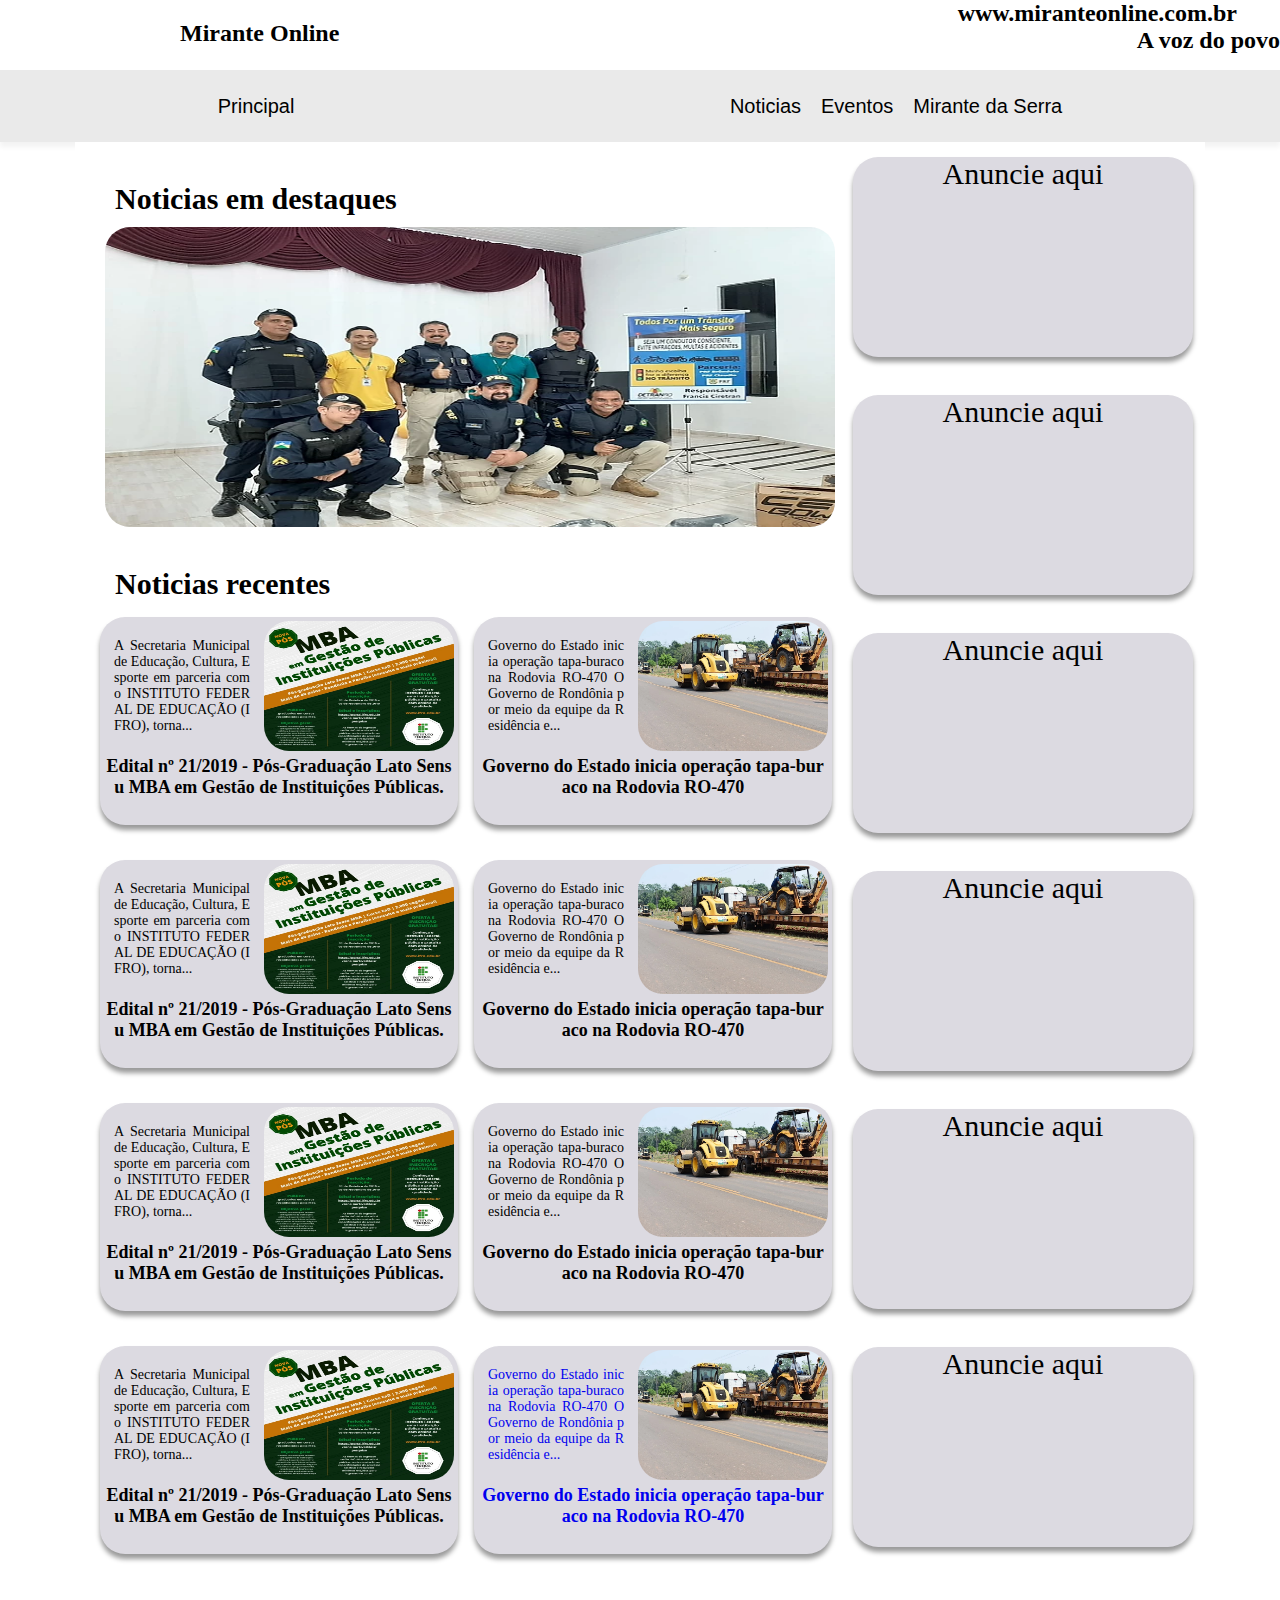
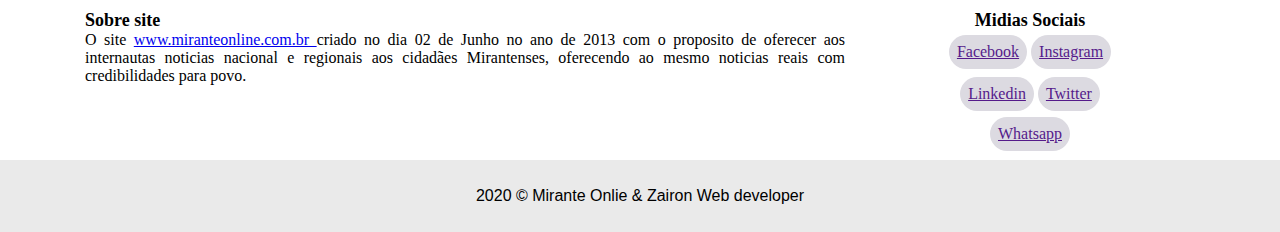
<file: mirante-online/index.html>
<!DOCTYPE html>
<html lang="pt-BR">
<head>
    <meta charset="UTF-8">
    <meta name="viewport" content="width=device-width, initial-scale=1.0">
    <link rel="stylesheet" href="css/global.css"/>
    
    <title>Mirante Online</title>
</head>
<body>
    <div class="esloga-site">
        <h2 id="nomeSite">Mirante Online</h2>
        <div>
            <h2 class="sSite"> www.miranteonline.com.br</h2>
            <h2  class="sSite" id="eslaSite">A voz do povo</h2>    
        </div>
    </div>
    
    <nav>
        <div class="nav-container">
            <ul class="nav-links">
                <li class="links"> <a href="index.html"> Principal </a></li>
            </ul>
        </div>
        <div class="nav-container">
            <ul class="nav-links">
                <li> <a href="noticias.html"> Noticias </a></li>
                <li> <a href="eventos.html"> Eventos </a></li>
                <li> <a href="mirante-da-serra.html"> Mirante da Serra </a></li>
            </ul>
        </div>
    </nav>

    <div class="interface-site">
        <main class="noticia-principal">
            <h1 id="not-destaq">Noticias em destaques</h1>
            <div class="container-carousel">
                <div class="carousel">
                    <img class="carousel" src="imagens/carrossel/carrossel.webp"/>
                </div>
            </div>

            <!--Aqui comessa os cards de noticias-->
            <h1>Noticias recentes</h1>
            <div class="container-card-news">
                <div class="col">
                    <div class="news-cards">
                        <img src="imagens/card-news/card-news-imagen.webp" alt="" class="card-news-foto">

                        <h2>
                            Edital nº 21/2019 - Pós-Graduação Lato Sensu MBA em Gestão de 
                            Instituições Públicas.
                        </h2>
                        <div>
                            <p>
                                A Secretaria Municipal de Educação, Cultura, Esporte em 
                                parceria com o INSTITUTO FEDERAL DE EDUCAÇÃO (IFRO), torna... 
                            </p>
                        </div>
                    </div>
                </div>

                <div class="col">
                    <div class="news-cards">
                        <img src="imagens/card-news/card-news-imagen-2.webp" alt="" class="card-news-foto">

                        <h2>
                            Governo do Estado inicia operação tapa-buraco na Rodovia RO-470
                        </h2>
                        <div>
                            <p>
                                Governo do Estado inicia operação tapa-buraco na Rodovia RO-470
                                O Governo de Rondônia por meio da equipe da Residência e... 
                            </p>
                        </div>
                    </div>
                </div>
            </div>

            <div class="container-card-news">
                <div class="col">
                    <div class="news-cards">
                        <img src="imagens/card-news/card-news-imagen.webp" alt="" class="card-news-foto">

                        <h2>
                            Edital nº 21/2019 - Pós-Graduação Lato Sensu MBA em Gestão de 
                            Instituições Públicas.
                        </h2>
                        <div>
                            <p>
                                A Secretaria Municipal de Educação, Cultura, Esporte em 
                                parceria com o INSTITUTO FEDERAL DE EDUCAÇÃO (IFRO), torna... 
                            </p>
                        </div>
                    </div>
                </div>

                <div class="col">
                    <div class="news-cards">
                        <img src="imagens/card-news/card-news-imagen-2.webp" alt="" class="card-news-foto">

                        <h2>
                            Governo do Estado inicia operação tapa-buraco na Rodovia RO-470
                        </h2>
                        <div>
                            <p>
                                Governo do Estado inicia operação tapa-buraco na Rodovia RO-470
                                O Governo de Rondônia por meio da equipe da Residência e... 
                            </p>
                        </div>
                    </div>
                </div>
            </div>

            <div class="container-card-news">
                <div class="col">
                    <div class="news-cards">
                        <img src="imagens/card-news/card-news-imagen.webp" alt="" class="card-news-foto">

                        <h2>
                            Edital nº 21/2019 - Pós-Graduação Lato Sensu MBA em Gestão de 
                            Instituições Públicas.
                        </h2>
                        <div>
                            <p>
                                A Secretaria Municipal de Educação, Cultura, Esporte em 
                                parceria com o INSTITUTO FEDERAL DE EDUCAÇÃO (IFRO), torna... 
                            </p>
                        </div>
                    </div>
                </div>

                <div class="col">
                    <div class="news-cards">
                        <img src="imagens/card-news/card-news-imagen-2.webp" alt="" class="card-news-foto">

                        <h2>
                            Governo do Estado inicia operação tapa-buraco na Rodovia RO-470
                        </h2>
                        <div>
                            <p>
                                Governo do Estado inicia operação tapa-buraco na Rodovia RO-470
                                O Governo de Rondônia por meio da equipe da Residência e... 
                            </p>
                        </div>
                    </div>
                </div>
            </div>

            <div class="container-card-news">
                <div class="col">
                    <div class="news-cards">
                        <img src="imagens/card-news/card-news-imagen.webp" alt="" class="card-news-foto">

                        <h2>
                            Edital nº 21/2019 - Pós-Graduação Lato Sensu MBA em Gestão de 
                            Instituições Públicas.
                        </h2>
                        <div>
                            <p>
                                A Secretaria Municipal de Educação, Cultura, Esporte em 
                                parceria com o INSTITUTO FEDERAL DE EDUCAÇÃO (IFRO), torna... 
                            </p>
                        </div>
                    </div>
                </div>

                <div class="col">
                    <a href="#">
                        <div class="news-cards">
                            <img src="imagens/card-news/card-news-imagen-2.webp" alt="" class="card-news-foto">

                            <h2>
                                Governo do Estado inicia operação tapa-buraco na Rodovia RO-470
                            </h2>
                            <div>
                                <p>
                                    Governo do Estado inicia operação tapa-buraco na Rodovia RO-470
                                    O Governo de Rondônia por meio da equipe da Residência e... 
                                </p>
                            </div>
                        </div>
                    </a>
                </div>
            </div>
        </main>

        <aside class="propagandas">
            <div class="cards-propagandas-container">
                <div>
                    Anuncie aqui
                </div>
            </div>

            <div class="cards-propagandas-container">
                <div>
                    Anuncie aqui
                </div>
            </div>

            <div class="cards-propagandas-container">
                <div>
                    Anuncie aqui
                </div>
            </div>

            <div class="cards-propagandas-container">
                <div>
                    Anuncie aqui
                </div>
            </div>

            <div class="cards-propagandas-container">
                <div>
                    Anuncie aqui
                </div>
            </div>

            <div class="cards-propagandas-container">
                <div>
                    Anuncie aqui
                </div>
            </div>
        </aside>
    </div>

    <div class="sobre-social-midias">
        <div class="site-sobre">
            <h1>Sobre site</h1>
            <p>
                O site <a href="index.html"> www.miranteonline.com.br </a> criado no dia 02 de Junho no ano de 2013 com o proposito 
                de oferecer  aos internautas noticias nacional e regionais aos cidadães  Mirantenses, 
                oferecendo ao mesmo  noticias reais com credibilidades para povo.
            </p>
        </div>

        <div class="midias-sociais-site">
            <h1>Midias Sociais</h1>
            <div class="social">
                <div>
                    <a href="">Facebook</a>
                </div>
                <div>
                    <a href="">Instagram</a>
                </div>
            </div>
            <div class="social">
                <div>
                    <a href="">Linkedin</a>
                </div>
                <div>
                    <a href="">Twitter</a>
                </div>
            </div>
            <div>
                <a href=""> Whatsapp  </a>
            </div>
        </div>
    </div>

    <footer class="rodape-site">
        <div> 2020 &copy; Mirante Onlie & Zairon Web developer</div>
    </footer>
</body>
</html>
</file>
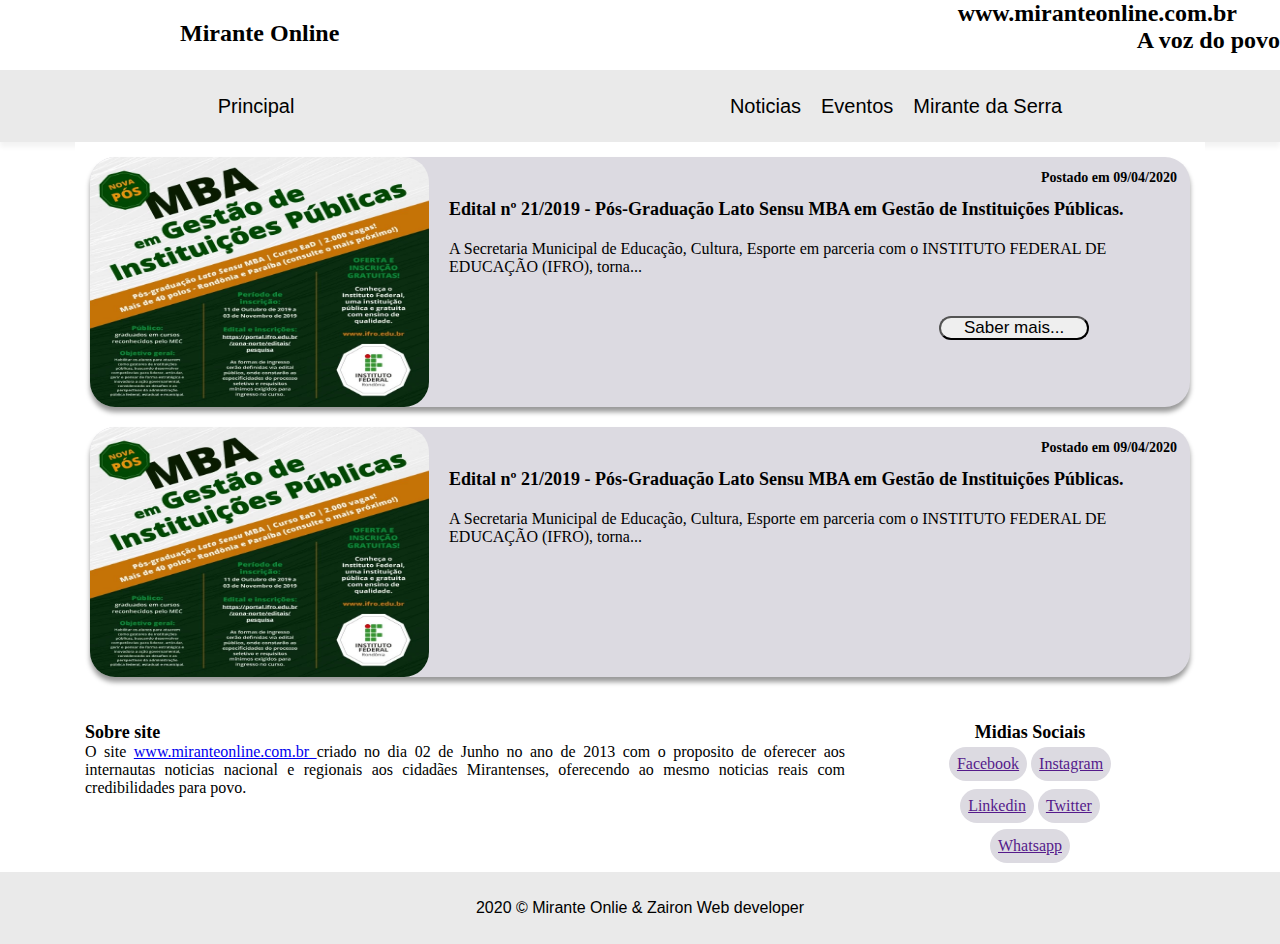
<file: mirante-online/noticias.html>
<!DOCTYPE html>
<html lang="pt-BR">
<head>
    <meta charset="UTF-8">
    <meta name="viewport" content="width=device-width, initial-scale=1.0">
    <link rel="stylesheet" href="css/global.css"/>
    <link rel="stylesheet" href="css/noticias.css"/>
    <title>Mirante Online - Noticias</title>
</head>
<body>
    <div class="esloga-site">
        <h2 id="nomeSite">Mirante Online</h2>
        <div>
            <h2 class="sSite"> www.miranteonline.com.br</h2>
            <h2  class="sSite" id="eslaSite">A voz do povo</h2>    
        </div>
    </div>
    
    <nav>
        <div class="nav-container">
            <ul class="nav-links">
                <li class="links"> <a href="index.html"> Principal </a></li>
            </ul>
        </div>
        <div class="nav-container">
            <ul class="nav-links">
                <li> <a href="noticias.html"> Noticias </a></li>
                <li> <a href="eventos.html"> Eventos </a></li>
                <li> <a href="mirante-da-serra.html"> Mirante da Serra </a></li>
            </ul>
        </div>
    </nav>

    <div class="interface-site">
        <div class="noticias-container">
            <img src="imagens/card-news/card-news-imagen.webp"/>
            <div>
                <h3>Postado em 09/04/2020</h3>
                <h2>Edital nº 21/2019 - Pós-Graduação Lato Sensu MBA em Gestão de Instituições Públicas.</h2>
                <div>
                    A Secretaria Municipal de Educação, Cultura, Esporte em parceria com o INSTITUTO FEDERAL DE EDUCAÇÃO (IFRO), torna... 
                </div>
                <button>Saber mais...</button>
            </div>
        </div>

        <div class="noticias-container">
            <img src="imagens/card-news/card-news-imagen.webp"/>
            <div>
                <h3>Postado em 09/04/2020</h3>
                <h2>Edital nº 21/2019 - Pós-Graduação Lato Sensu MBA em Gestão de Instituições Públicas.</h2>
                <div>
                    A Secretaria Municipal de Educação, Cultura, Esporte em parceria com o INSTITUTO FEDERAL DE EDUCAÇÃO (IFRO), torna... 
                </div>
            </div>
        </div>
    </div>

    <div class="sobre-social-midias">
        <div class="site-sobre">
            <h1>Sobre site</h1>
            <p>
                O site <a href="index.html"> www.miranteonline.com.br </a> criado no dia 02 de Junho no ano de 2013 com o proposito 
                de oferecer  aos internautas noticias nacional e regionais aos cidadães  Mirantenses, 
                oferecendo ao mesmo  noticias reais com credibilidades para povo.
            </p>
        </div>

        <div class="midias-sociais-site">
            <h1>Midias Sociais</h1>
            <div class="social">
                <div>
                    <a href="">Facebook</a>
                </div>
                <div>
                    <a href="">Instagram</a>
                </div>
            </div>
            <div class="social">
                <div>
                    <a href="">Linkedin</a>
                </div>
                <div>
                    <a href="">Twitter</a>
                </div>
            </div>
            <div>
                <a href=""> Whatsapp  </a>
            </div>
        </div>
    </div>

    <footer class="rodape-site">
        <div> 2020 &copy; Mirante Onlie & Zairon Web developer</div>
    </footer>
</body>
</html>
</file>
<file: mirante-online/css/global.css>
* {
    padding: 0px;
    margin: 0px;
}
/*-------------------------------------------------------------------------------*/
/*Css da nav-bar*/
nav{
    display: flex;
    justify-content: space-around;
    align-items: center;
    min-height: 8vh;
    background-color: #eaeaea;
    font-family: Arial, sans-serif;
    color: white;
    box-shadow: 0 5px 5px rgba(0,0,0, .05);
}

.nav-links {
    display: flex;
    justify-content: space-around; 
}

.nav-links a {
    text-decoration: none;
}

.links {
    margin-right: auto;
}

.nav-links li {
    list-style: none;
    height: 100%;
    max-height: 50px;
    margin-left: auto;
    display: inline-flex;
    display: block;
    padding: 10px;
}

.nav-links li a {
    color: black;
    border-radius: 20px;
    text-align: center;
    font-size: 20px;
}

.nav-container {
    display: flex;
    justify-content: center;
    justify-items: center;
}
/*----------------------------------------------------------------------------------------*/
/*Esloga do site*/
.esloga-site {
    width: 100%;
    height: 70px;
    display: flex;
    justify-content: space-between;
}

.esloga-site #nomeSite {
    margin-left: 180px;
    margin-top: 20px;
}

.esloga-site div {
    margin-left: auto;
}

.esloga-site div #eslaSite {
    margin-left: 179px;
}
/*----------------------------------------------------------------------------------------*/
/*Corpo do site*/
.interface-site {
    height: 100%;
    width: 100%;
    max-width: 1100px;
    display: flex;
    background-color: #fff;
    justify-content: space-between;
    margin: auto;
    margin-bottom: auto;
  /*  box-shadow: 0 5px 5px rgba(0,0,0, .4); */
    padding: 15px;
}

/*---------------------------------------------------------------------------------------*/
/*Os blocos de noticia que ficara na tela principal - OK*/
.noticia-principal{
    width: 100%;
    margin-left: auto;
    margin-right: auto;
    padding: 0 20px;
}
/*----------------------------------------------------------------------------------------*/
/*Carrossel do site*/
.container-carousel {
    display: flex;
    width: 100%;
    height: 100%;
    max-width: 730px;
    max-height: 300px;
    margin-top: 10px;
    border-radius: 25px;
    margin-left: -5px;
}

.carousel {
    display: flex;
    width: 100%;
    height: 100%;
    max-width: 800px;
    max-height: 300px;
    margin-top: 10px;
    border-radius: 25px;

}

/*-----------------------------------------------------------------------------------------*/
/*Titulo noticas recentes*/
.noticia-principal h1 {
    margin: 0px;;
    font-size: 30px;
    margin-top: 55px;
    margin-bottom: -30px;
  /*  box-shadow: 0 5px 5px rgba(0,0,0, .2); */
    border-radius: 25px;
    height: 40px;
    padding: 5px;
}

.noticia-principal a {
    text-decoration: none;
}

#not-destaq{
    margin-top: 20px;
}
/*---------------------------------------------------------------------------------------*/
/*Container card New*/
.container-card-news{
    display: inline-flex;
    margin-left: -15px;
}
/*--------------------------------------------------------------------------------------*/
/*Card das noticias*/
.col {
    display: inline-block;
    vertical-align: top;
    min-height: 1px;
    padding-left: 5px;
    padding-right: 5px;
    width: 100%;
    margin-right: 6px;
    *zoom: 1;
    *display: inline;
    margin-top: 20px;
  }

.news-cards{
    width: 350px;
    height: 200px;
    max-width: 350px;
    display: flex;
    justify-content: space-between;
    background-color: #DCDAE1;
    margin-top: 15px;
    border-radius: 25px;
    box-shadow: 0 5px 5px rgba(0,0,0, .4);
    padding: 4px;
}

.card-news-foto{
    width: 100%;
    height: 100%;
    max-width: 190px;
    max-height: 130px;
    border-radius: 25px;
    display: block;
    position: absolute;
    margin-left: 160px;
}

.news-cards h2 {
    width: 100%;
    height: 100%;
    display: block;
    position: absolute;
    justify-content: space-around;
    max-width: 350px;
    max-height: 70px;
    font-size: 18px;
    margin-top: 135px;
    text-align: center;
    word-break: break-all;
    word-wrap: break-word;
}

.news-cards p {
    margin-top: 7px;
    width: 85%;
    height: 100%;
    padding: 10px;
    max-width: 140px;
    text-align: justify;
    text-overflow: ellipsis;
    word-wrap: break-word;
    word-break: break-all;
    font-size: 14px;
}
/*---------------------------------------------------------------------------------------*/
/*Aside do site*/
.propagandas {
    display: inline-block;
    width: 30%;
    margin: auto;
    max-width: 350px;
    margin-right: 8px;
    margin-left: -10px;
}

/*---------------------------------------------------------------------------------------*/
/*Configurar os cards de anucios*/
.noticia-principal aside {
    width: 100%;
    max-width: 300px;
    height: 700px;
}

.cards-propagandas-container {
    width: 330px;
    height: 200px;
    position: relative;
    background-color: #DCDAE1;
    justify-content: space-evenly;
    border-radius: 25px;
    margin-bottom: 38px;
    box-shadow: 0 5px 5px rgba(0,0,0, .4);
    justify-content: space-between;
    display: inline-block;
    min-height: 1px;
    padding-left: 5px;
    padding-right: 5px;
    display: block;
}
/*-----------------------------------------------------------------------------------*/
.cards-propagandas-container div {
    font-size: 30px;
    display: flex;
    justify-content: center;
}


/* Sobre o site e Midia Sociais*/
.sobre-social-midias {
    width: 1130px;
    height: 160px;
    margin: auto;
  /*  box-shadow: 0 5px 5px rgba(0,0,0, .4); */
    display: flex;
}


/*Sobre site*/
.site-sobre {
    width: 100%;
    max-width: 800px;
    padding: 10px;
    text-align: justify;
}

.midias-sociais-site {
    width: 100%;
    max-width: 330px;
    height: 100%;
    max-height: 150px;
    padding: 10px;
}

.midias-sociais-site div {
    display: flex;
    padding: 2px;
    justify-content: space-between;
    justify-content: center;
}

.midias-sociais-site a {
    background-color: #DCDAE1;;
    padding: 8px;
    border-radius: 25px;
   /* Box-shadow: 0 5px 5px rgba(0,0,0, .4); */
}

.midias-sociais-site h1 {
    font-size: 18px;
    text-align: center;
}

.sobre-social-midias h1 {
    font-size: 18px;
}


/*Rodape do site*/
.rodape-site {
    display: flex;
    justify-content: space-around;
    align-items: center;
    min-height: 8vh;
    background-color: #eaeaea;
    font-family: Arial, sans-serif;
    color: black;
}
</file>
<file: mirante-online/css/noticias.css>
.noticias-container {
    width: 100%;
    height: 100%;
    max-height: 250px;
    display: flex;
    justify-content: space-between;
    box-shadow: 0 5px 5px rgba(0,0,0, .4);
    background-color: #DCDAE1;
    border-radius: 25px;
    margin-bottom: 20px;
}

.noticias-container h3 {
    font-size: 14px;
    display: flex;
    justify-content: right;
    padding: 3px;
    margin: 0px;
}

.noticias-container img {
    width: 400px;
    height: 250px;
    border-radius: 25px;
}

.noticias-container h2 {
    font-size: 18px;
    padding: 10px;
}

.noticias-container div {
    padding: 10px;
}

.noticias-container div button {
    width: 150px;
    font-size: 17px;
    border-radius: 25px;
    position: relative;
    margin-left: 500px;
    margin-top: 30px;
}


.interface-site {
    display: grid;
}
</file>
